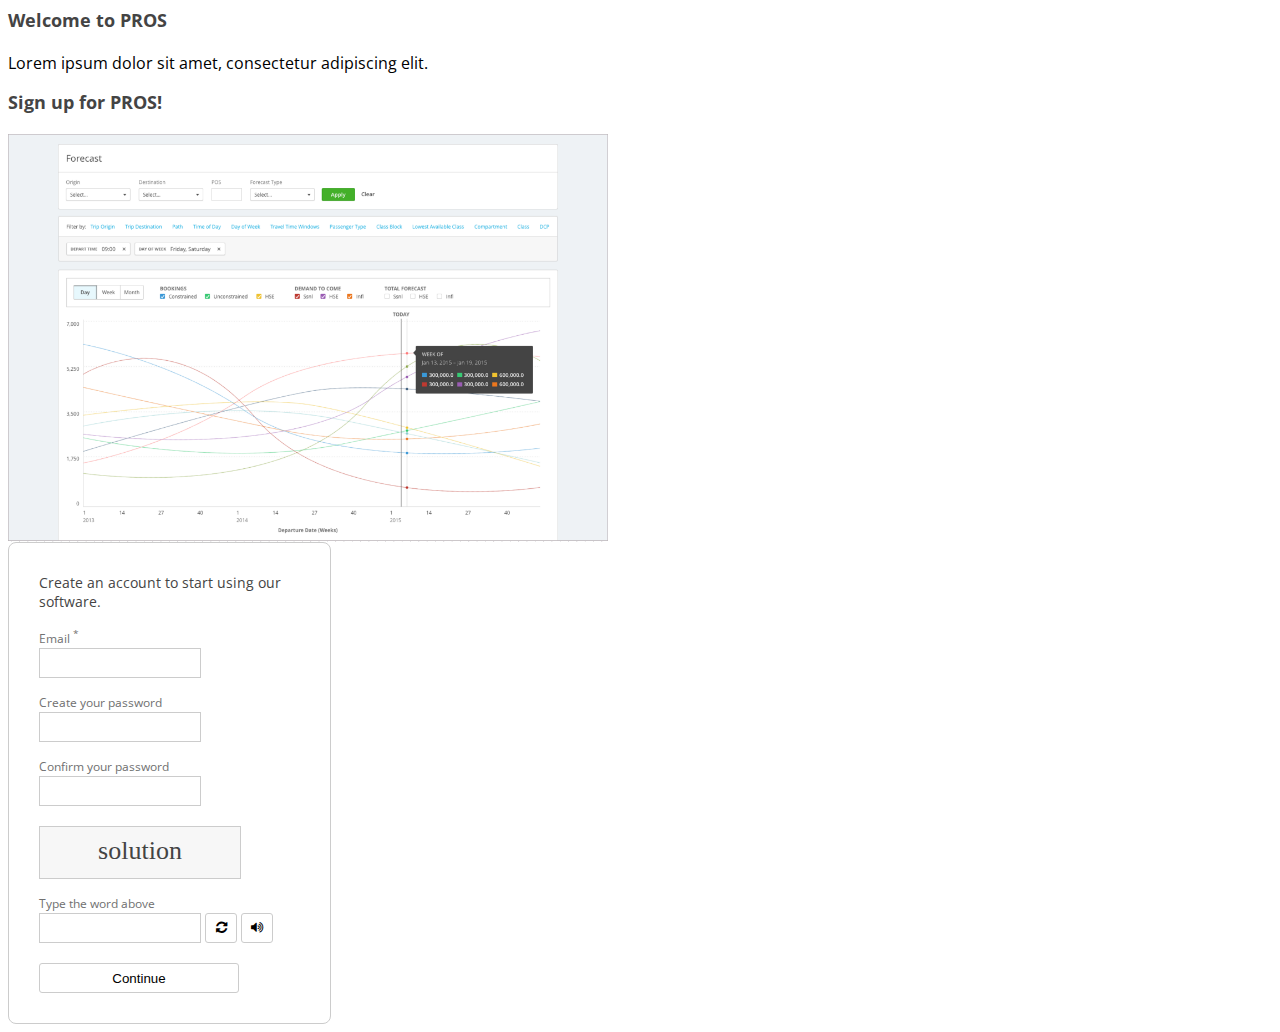
<file: index.html>
<html>

<head>
  <link href='https://fonts.googleapis.com/css?family=Open+Sans:400,700' rel='stylesheet' type='text/css'>
  <link rel="stylesheet" href="font-awesome/css/font-awesome.min.css">
  <link rel="stylesheet" type="text/css" href="styles.css">
</head>

<body>

    <div class="heading">Welcome to PROS</div>

    <p>Lorem ipsum dolor sit amet, consectetur adipiscing elit.</p>

    <div class="heading"> Sign up for PROS! </div>


    <img src="screenshot.png" width="600px"/>

    <br/>

    <div class="formwrapper">
    <p class="info">Create an account to start using our software.</p>

    <div class="label">Email <sup>*</sup></div>
    <input type="text"/>

    <div class="label">Create your password</div>
    <input type="text" id="password"/>

    <div class="label">Confirm your password</div>
    <input type="text"/>

    <div class="captcha"><p>solution</p></div>

    <div class="label">Type the word above</div>
    <input type="text"/>

    <button class="form-control">
       <i class="fa fa-refresh"></i>
    </button>
    <button class="form-control">
       <i class="fa fa-volume-up"></i>
    </button>

    <br/>

    <button class="submit">Continue</button>

  </div>
</body>

</html>
</file>
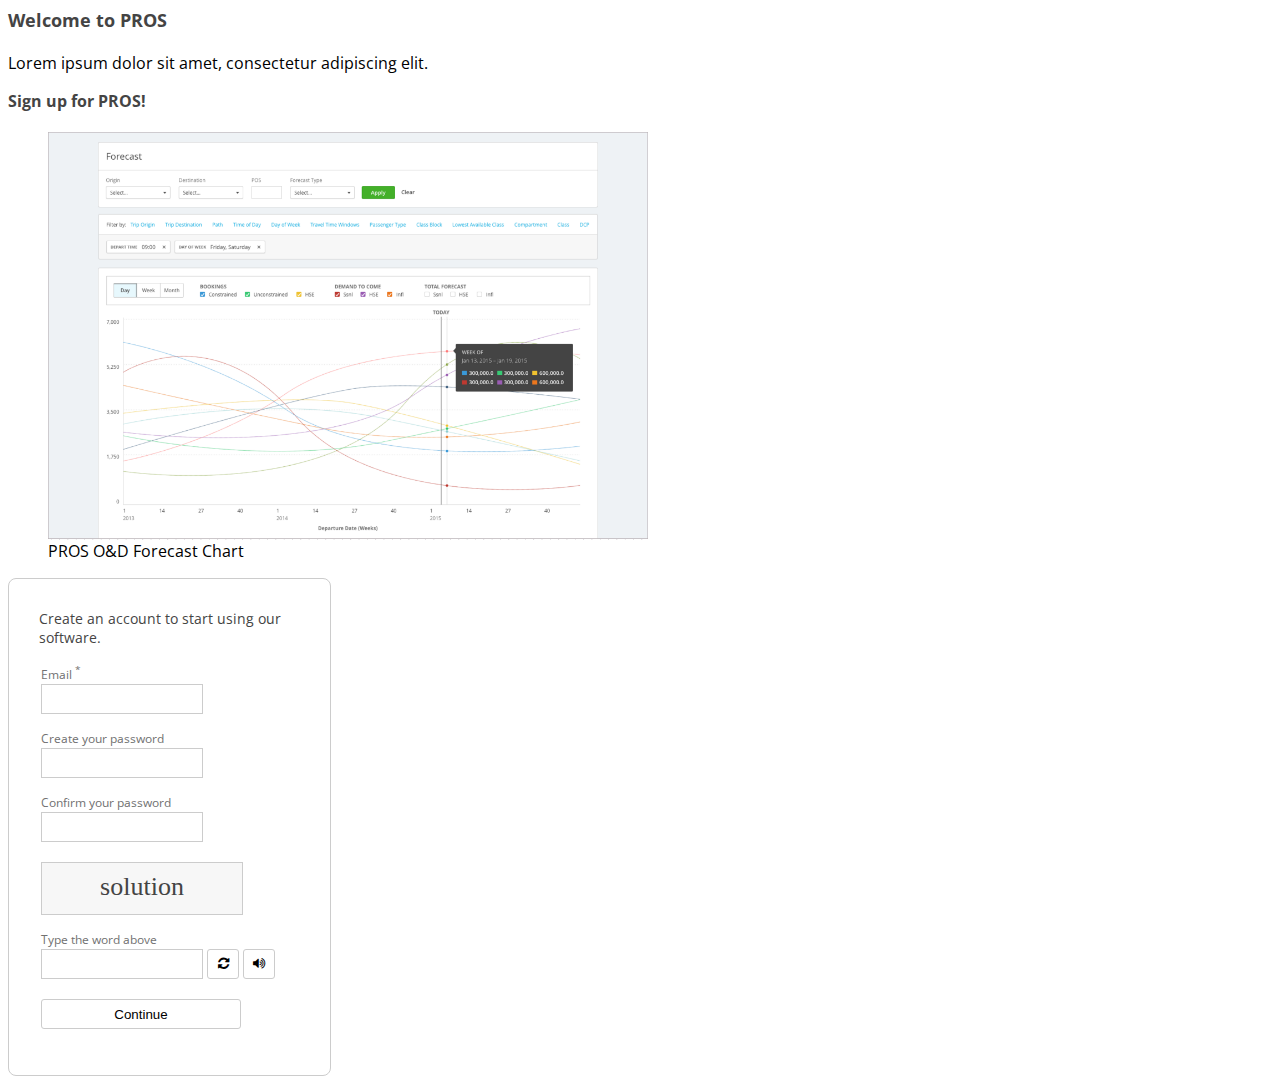
<file: index2.html>
<html>

<head>
  <title>Accessability Workshop</title>
  <link href='https://fonts.googleapis.com/css?family=Open+Sans:400,700' rel='stylesheet' type='text/css'>
  <link rel="stylesheet" href="font-awesome/css/font-awesome.min.css">
  <link rel="stylesheet" type="text/css" href="styles.css">
</head>

<script>
function isEmpty(email) {
  return email.value === ""
}

function setElementBorderColour(email, valid) {
  var borderColor = "";
  valid ? borderColor = "red" : borderColor = "#ccc"
  email.style.borderColor = borderColor
}

var validate = function () {
  event.preventDefault()
  var emailElement = document.getElementById("email");
  var valid = isEmpty(emailElement);

  emailElement.setAttribute("aria-invalid", valid);
  setElementBorderColour(emailElement, valid);
};
</script>

<body>

    <h1>Welcome to PROS</h1>

    <p aria-role="contentinfo">Lorem ipsum dolor sit amet, consectetur adipiscing elit.</p>

    <h2>Sign up for PROS!</h2>

    <figure aria-labelledby="operahouse_1" role="group">
      <img src="image.png" alt="Screenshot from PROS app"/>
        <figcaption id="operahouse_1">PROS O&D Forecast Chart</figcaption>
    </figure>

    <div class="formwrapper formwrapper-accessible">
     <p aria-role="contentinfo" class="info info-accessible">Create an account to start using our software.</p>

    <form>
      <fieldset>

        <label class="label-accessible" for="email">Email <sup>*</sup></label>
        <input aria-required="true" aria-invalid="false" id="email" type="text"/>

        <div role="group">
          <label class="label-accessible" for="password">Create your password</label>
          <input type="text" id="password"/>

          <label class="label-accessible" for="confirm">Confirm your password</label>
          <input type="text" id="confirm"/>
        <div>

        <div class="captcha"><p>solution</p></div>

        <label class="label-accessible" for="captcha">Type the word above</label>
        <input id="captcha" type="text"/>

        <button class="form-control" aria-label="refresh captcha">
           <i class="fa fa-refresh" aria-hidden="false"></i>
        </button>
        <button class="form-control" aria-label="volume up">
           <i class="fa fa-volume-up" aria-hidden="false"></i>
        </button>

        <button onClick="validate()" class="submit"/>Continue </button>

      </fieldset>
    </form>

  </div>
</body>

</html>
</file>
<file: styles.css>
body {
  font-family: 'Open Sans', sans-serif
}

.formwrapper{
  width: 261px;
  padding: 30px;
  border-radius: 8px;
  background-color: #fff;
  border: solid 1px #ccc;
}

fieldset {
  padding: 0;
  border: none;
}

.heading,
h1, h2 {
  font-size: 18px;
  font-weight: bold;
  color: #444;
  margin: 0 0 20px 0;
}

h2 {
  font-size: 16px;
}

img {
  width: 600px;
}

.info {
  font-size: 14px;
  color: #444;
  margin: 0 0 20px 0;
}

.label,
label {
  display: block;
  font-size: 12px;
  line-height: 0.75;
  color: #717171;
  margin-bottom: 5px;
}

input {
  font-size: 12px;
  height: 30px;
  line-height: 0.83;
  color: #444;
  background-color: #fff;
  border: solid 1px #ccc;
  margin-bottom: 20px;
  padding: 0 0 0 5px;
}

.captcha {
  width: 200px;
  height: 51px;
  background-color: #f7f7f7;
  border: solid 1px #ccc;
  margin-bottom: 20px;
}

.captcha p {
  font-family: Georgia;
  font-size: 26px;
  line-height: 0.73;
  color: #444;
  margin: 15px 0 0;
  text-align: center;
}


.form-control {
  width: 32px;
  height: 30px;
  border-radius: 3px;
  background-color: #ffffff;
  border: solid 1px #cccccc;
}


.submit {
  width: 200px;
  height: 30px;
  border-radius: 3px;
  background-color: #fff;
  border: solid 1px #ccc;
}
</file>
